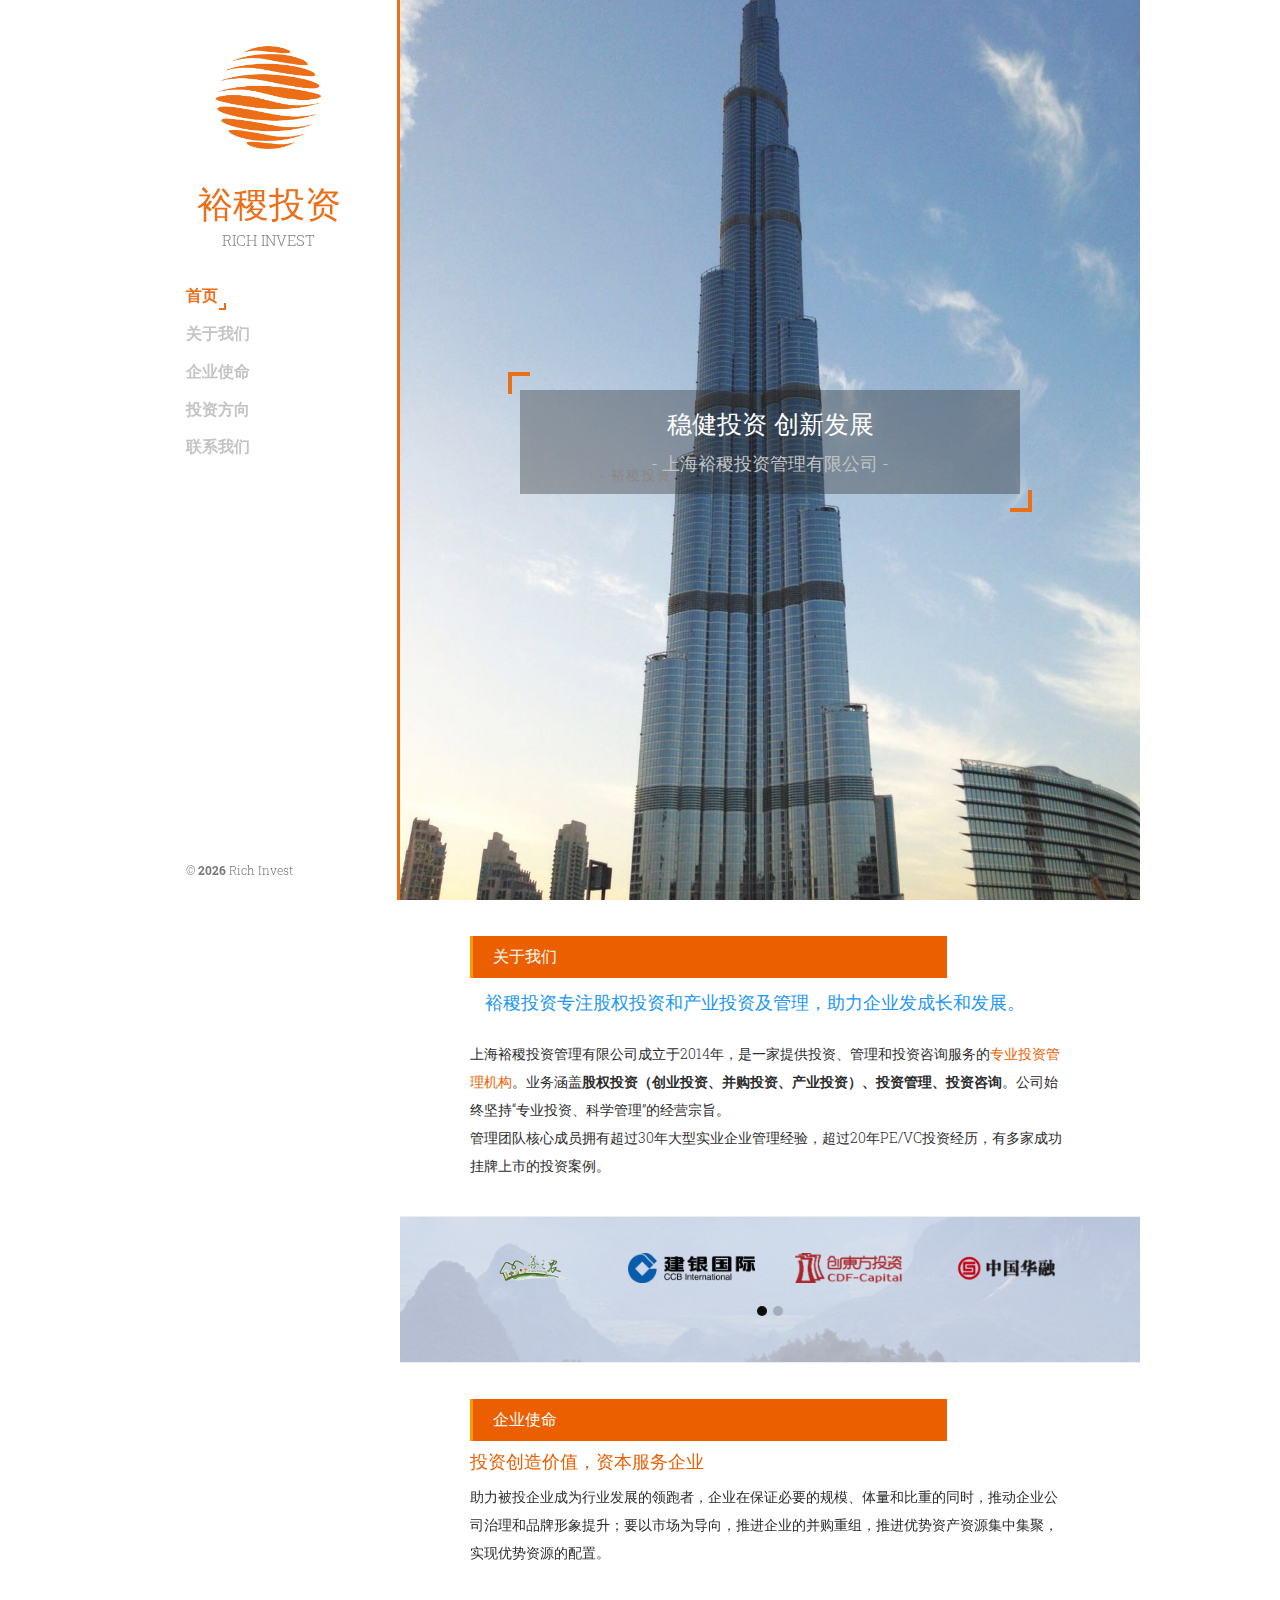
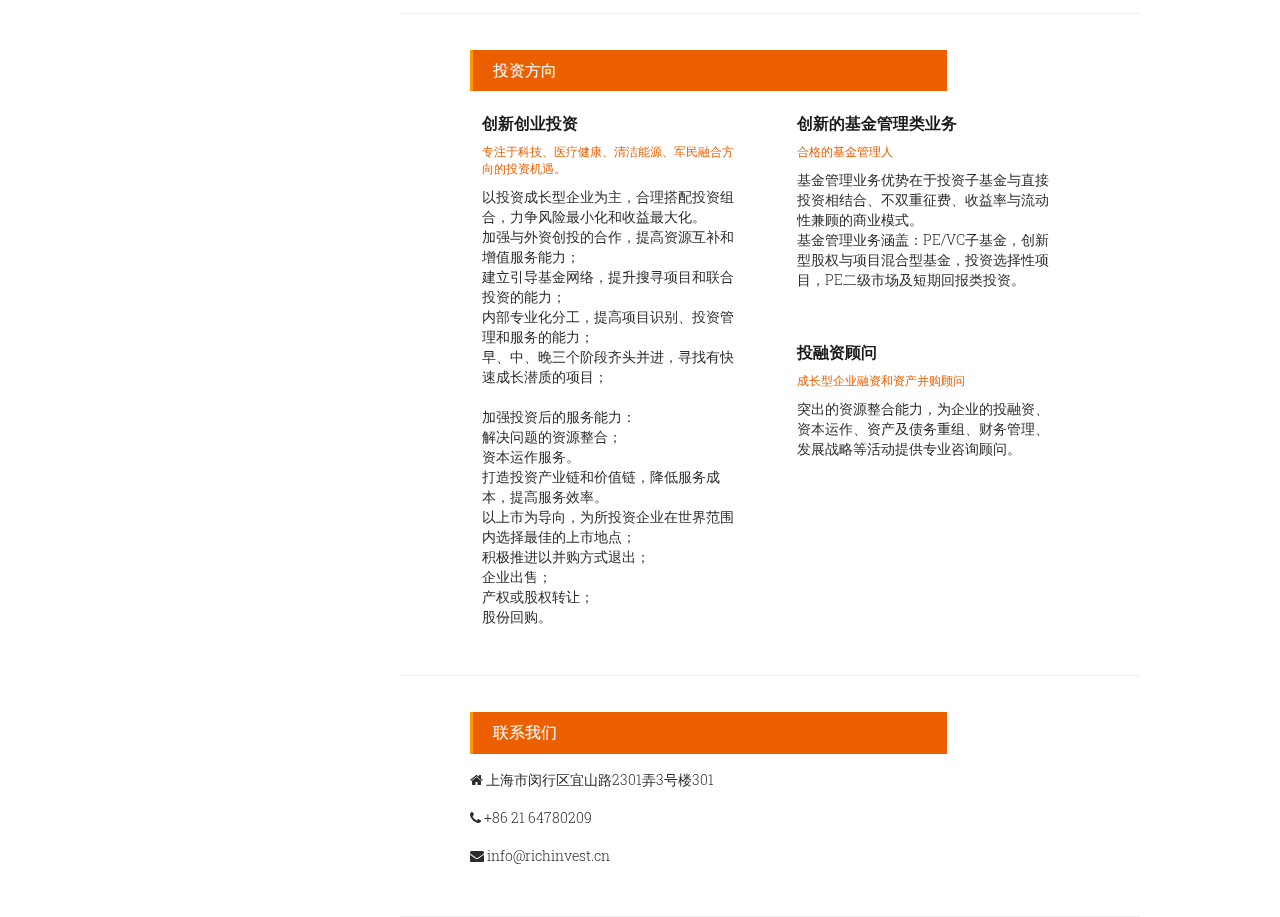
<file: index.html>
<!DOCTYPE html>
<html lang="en-US">

<head>
    <meta charset="utf-8">
    <meta http-equiv="X-UA-Compatible" content="IE=edge">
    <title> 裕稷投资 - 稳健投资 创新发展 </title>
    <meta name="description" content="裕稷投资, rich investment, 上海裕稷投资管理有限公司, 价值投资引领资本回归实业, PE, VC, 天使投资, 创业投资, 投资顾问">
    <meta name="viewport" content="width=device-width, initial-scale=1, maximum-scale=1">
    <link rel="shortcut icon" type="image/x-icon" href="assets/images/favicon.png">

    <!-- STYLESHEETS -->
    <link rel="stylesheet" href="assets/bootstrap/css/bootstrap.min.css" type="text/css" media="all">
    <link rel="stylesheet" href="assets/css/owl.carousel.css" type="text/css" media="all">
    <link rel="stylesheet" href="assets/css/owl.theme.css" type="text/css" media="all">
    <link rel="stylesheet" href="assets/css/font-awesome.min.css" type="text/css" media="all">
    <link rel="stylesheet" href="assets/css/magnific-popup.css" type="text/css" media="all">
    <link rel="stylesheet" href="assets/css/style.css" type="text/css" media="all">

    <!-- GOOGLE FONTS -->
    <link href='https://fonts.googleapis.com/css?family=Montserrat:400,700' rel='stylesheet' type='text/css'>
    <link href='https://fonts.googleapis.com/css?family=Roboto+Slab:400,300,100,700' rel='stylesheet' type='text/css'>

    <!--[if lt IE 9]>
      <script src="https://oss.maxcdn.com/html5shiv/3.7.2/html5shiv.min.js"></script>
      <script src="https://oss.maxcdn.com/respond/1.4.2/respond.min.js"></script>
    <![endif]-->

</head>

<body>
    <!-- Preloader -->
    <div class="preloader-outer">
        <div class="preloader">
            <div class="lines">
                <div class="line line-1"></div>
                <div class="line line-2"></div>
                <div class="line line-3"></div>
            </div>

            <div class="loading-text">- 裕稷投资 -</div>
        </div>
    </div>
    <!-- Preloader end -->

    <!-- Main Wrapper -->
    <main class="wrapper">

        <!-- Header -->
        <header class="header pull-left">

            <!-- Mobile menu -->
            <div class="mobile-bar visible-sm visible-xs">
                <div class="hamburger-menu">
                    <div class="bar"></div>
                </div>
            </div>
            <!-- Mobile menu end -->

            <div class="avatar">
                <img src="assets/images/logo.png" alt="avatar">
            </div>

            <div class="name">
                <h1>裕稷投资</h1>
                <span>RICH INVEST</span>
            </div>


            <!-- Navigation bar -->
            <nav class="main-nav">
                <ul class="navigation">
                    <li class="current"><a href="#welcome">首页</a></li>
                    <li><a href="#about">关于我们</a></li>
                    <li><a href="#culture">企业使命</a></li>
                    <li><a href="#resume">投资方向</a></li>
                    <li><a href="#contact">联系我们</a></li>
                </ul>
            </nav>
            <!-- Navigation bar end -->

            <!-- Footer Copyright -->
            <div class="copyright">
                <span>&copy; <b id="copyrightyear"></b> Rich Invest</span>
            </div>
            <!-- Footer Copyright end -->

        </header>
        <!-- Header end -->

        <!-- Main Content -->
        <div class="main-content pull-right">

            <!-- Section Welcome -->
            <section id="welcome" class="welcome">
                <div class="quote text-center">
                    <h2>稳健投资 创新发展</h2>
                    <span class="author">- 上海裕稷投资管理有限公司 -</span>
                </div>
                <div class="overlay"></div>
            </section>
            <!-- Section Welcome end -->

            <!-- Section About -->
            <section id="about" class="about">

                <div class="section-header">
                    <h2>关于我们</h2>
                </div>

                <!-- Intro -->
                <div class="intro">

                    <ul class="info">
                        <li>裕稷投资专注股权投资和产业投资及管理，助力企业发成长和发展。</li>
                    </ul>

                    <p> 上海裕稷投资管理有限公司成立于2014年，是一家提供投资、管理和投资咨询服务的<span style="color:#eb5f00">专业投资管理机构</span>。业务涵盖<b>股权投资（创业投资、并购投资、产业投资）、投资管理、投资咨询</b>。公司始终坚持“专业投资、科学管理”的经营宗旨。</p>
                    <p> 管理团队核心成员拥有超过30年大型实业企业管理经验，超过20年PE/VC投资经历，有多家成功挂牌上市的投资案例。 </p>
                </div>
                <!-- Intro end -->
            </section>
            <!-- Section About end -->

            <!-- Section Fun Facts -->
            <section id="facts" class="facts">

                <div class="row">

                    <!-- Carousel -->
                    <div class="facts-carousel">

                        <div class="carousel-item">

                            <div class="col-md-3 col-sm-3 col-xs-6 fact-item">
                                <img src="assets/images/brand/brand1.png" />
                            </div>

                            <div class="col-md-3 col-sm-3 col-xs-6 fact-item">
                                <img src="assets/images/brand/brand2.png" />
                            </div>

                            <div class="col-md-3 col-sm-3 col-xs-6 fact-item">
                                <img src="assets/images/brand/brand3.png" />
                            </div>

                            <div class="col-md-3 col-sm-3 col-xs-6 fact-item">
                                <img src="assets/images/brand/brand4.png" />
                            </div>

                        </div>
                        <!-- page 1 end -->

                        <div class="carousel-item">

                            <div class="col-md-3 col-sm-3 col-xs-6 fact-item">
                                <img src="assets/images/brand/brand5.png" />
                            </div>

                            <div class="col-md-3 col-sm-3 col-xs-6 fact-item">
                                <img src="assets/images/brand/brand6.png" />
                            </div>

                            <div class="col-md-3 col-sm-3 col-xs-6 fact-item">
                                <img src="assets/images/brand/brand7.png" />
                            </div>

                            <div class="col-md-3 col-sm-3 col-xs-6 fact-item">
                                <img src="assets/images/brand/brand8.png" />
                            </div>

                        </div>
                        <!-- page 1 end -->
                    </div>
                    <!-- pages end -->

                </div>

                <div class="overlay"></div>

            </section>
            <!-- Section Fun Facts end -->

            <!-- Section Miss -->
            <section id="culture" class="culture">

                <div class="section-header">
                    <h2>企业使命</h2>
                </div>

                <div class="cul">
                    <h4 class="culture-subtitle" style="color: #eb5f00;"> 投资创造价值，资本服务企业 </h4>
                    <p> 助力被投企业成为行业发展的领跑者，企业在保证必要的规模、体量和比重的同时，推动企业公司治理和品牌形象提升；要以市场为导向，推进企业的并购重组，推进优势资产资源集中集聚，实现优势资源的配置。</p>
                </div>


            </section>
            <!-- Section end -->

            <!-- Section Resume -->
            <section id="resume" class="resume">

                <div class="section-header">
                    <h2>投资方向</h2>
                </div>

                <div class="row">

                    <!-- Carousel -->
                    <div class="resume-carousel">

                        <div class="carousel-item">

                            <div class="col-md-6 col-sm-6 col-xs-12">
                                <div class="top-item resume-item">
                                    <h2>创新创业投资</h2>
                                    <span>专注于科技、医疗健康、清洁能源、军民融合方向的投资机遇。</span>
                                    <p> 以投资成长型企业为主，合理搭配投资组合，力争风险最小化和收益最大化。<br /> 
                                        加强与外资创投的合作，提高资源互补和增值服务能力； <br /> 
                                        建立引导基金网络，提升搜寻项目和联合投资的能力； <br /> 
                                        内部专业化分工，提高项目识别、投资管理和服务的能力； <br /> 
                                        早、中、晚三个阶段齐头并进，寻找有快速成长潜质的项目； <br /> 

                                        <br /> 加强投资后的服务能力：<br /> 
                                        解决问题的资源整合； <br /> 
                                        资本运作服务。 <br /> 
                                        打造投资产业链和价值链，降低服务成本，提高服务效率。 <br /> 
                                        以上市为导向，为所投资企业在世界范围内选择最佳的上市地点； <br /> 
                                        积极推进以并购方式退出； <br /> 
                                        企业出售； <br /> 
                                        产权或股权转让； <br /> 
                                        股份回购。
                                    </p>
                                </div>
                            </div>

                            <div class="col-md-6 col-sm-6 col-xs-12">
                                <div class="top-item resume-item">
                                    <h2>创新的基金管理类业务</h2>
                                    <span>合格的基金管理人</span>
                                    <p>基金管理业务优势在于投资子基金与直接投资相结合、不双重征费、收益率与流动性兼顾的商业模式。<br /> 
                                    基金管理业务涵盖：PE/VC子基金，创新型股权与项目混合型基金，投资选择性项目，PE二级市场及短期回报类投资。</p>
                                </div>
                            </div>

                            <div class="col-md-6 col-sm-6 col-xs-12">
                                <div class="resume-item">
                                    <h2>投融资顾问</h2>
                                    <span>成长型企业融资和资产并购顾问</span>
                                    <p>突出的资源整合能力，为企业的投融资、资本运作、资产及债务重组、财务管理、发展战略等活动提供专业咨询顾问。</p>
                                </div>
                            </div>

                        </div>
                        <!-- Page 1 End -->

                    </div>
                    <!-- Carousel end -->

                </div>

            </section>
            <!-- Section Resume end -->



            <!-- Section Contact -->
            <section id="contact" class="contact">

                <div class="section-header">
                    <h2>联系我们</h2>
                </div>

                <p> <i class="fa fa-home"></i> 上海市闵行区宜山路2301弄3号楼301 </p>
                <p> <i class="fa fa-phone"></i> +86 21 64780209 </p>
                <p> <i class="fa fa-envelope"></i> info@richinvest.cn </p>

            </section>
            <!-- Section Contact end -->

        </div>
        <!-- Main Content end -->

    </main>
    <!-- Main Wrapper end -->

    <!-- SCRIPTS -->
    <script type="text/javascript" src="assets/js/jquery-1.12.3.min.js"></script>
    <script type="text/javascript" src="assets/js/jquery.onepage-scroll.min.js"></script>
    <script type="text/javascript" src="assets/js/jquery.easing.min.js"></script>
    <script type="text/javascript" src="assets/js/jquery.backstretch.min.js"></script>
    <script type="text/javascript" src="assets/js/jquery.filterizr.js"></script>
    <script type="text/javascript" src="assets/js/jquery.magnific-popup.min.js"></script>
    <script type="text/javascript" src="assets/bootstrap/js/bootstrap.min.js"></script>
    <script type="text/javascript" src="assets/js/owl.carousel.min.js"></script>
    <script type="text/javascript" src="assets/js/custom.js"></script>
    <script type="text/javascript" src="assets/js/smoothscroll.min.js"></script>

</body>

</html>
</file>
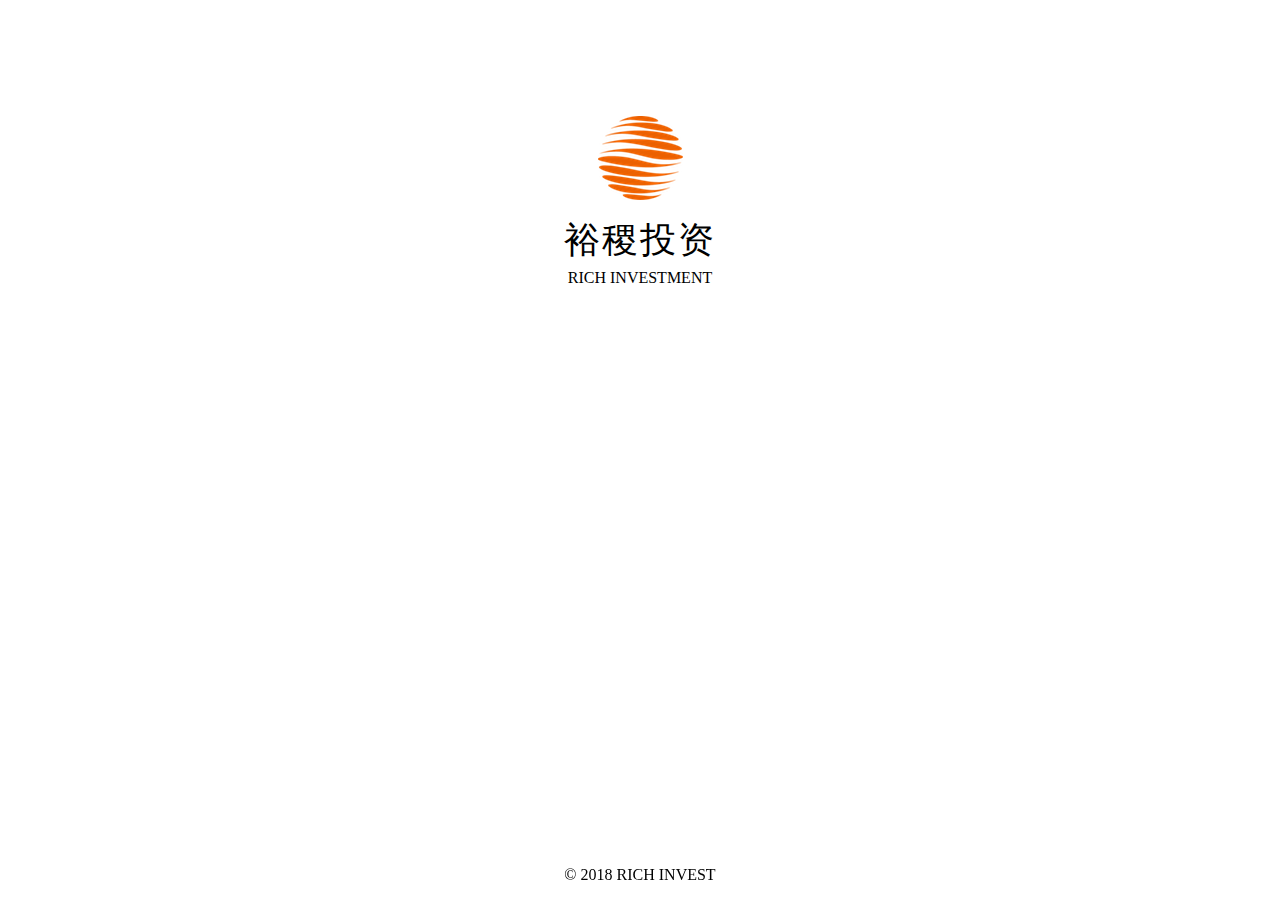
<file: index/index.html>
<!DOCTYPE html>
<html lang="en">

<head>
    <!-- Basic Page Needs -->
    <meta charset="utf-8">
    <meta http-equiv="X-UA-Compatible" content="IE=edge">
    <meta name="description" content="裕稷投资, 上海裕稷投资管理有限公司, 价值投资引领资本回归实业, PE, VC, 天使投资, 创业投资, 投资顾问">
    <meta name="author" content="sailing.cao">
    <!-- Page Title -->
    <title> 裕稷投资 - 稳健投资 创新发展 </title>
    <!-- Favicon -->
    <link rel="icon" type="image/png" href="../favicon.png">
    <!-- Mobile Specific Metas -->
    <meta name="viewport" content="width=device-width, initial-scale=1">
    <style type="text/css" media="screen">
    html {
        height: 100%;
    }
    body {
        text-align: center;
        margin: 0px auto;
        padding-top: 100px;
    }
    </style>
</head>

<body>
    <p><img src="../favicon.png" /> </p>
    <p style="font-size: 36px; line-height: 1px; letter-spacing:2px">裕稷投资</p>
    <p style="line-height: 1px;">RICH INVESTMENT</p>
    <p style="bottom: 0px; position: fixed; text-align: content; width: 100%;">&copy; 2018 RICH INVEST</p>
</body>

</html>
</file>
<file: assets/css/style.css>
/*
Style for richinvest.cn
Version: 1.0
Author: sailing.cao

[TABLE OF CONTENTS]

01. Global Styles
02. Preloader
03. Layout
04. Header
05. Main Content
06. Section Welcome
07. Section Fun Facts
08. Section Resume
09. Section Works
10. Section Testimonials
11. Section Blog
12. Section Customers
13. Section Contact
14. Other Elements
15. Responsive
*/


/*-----------------------------------------------------------------*/


/*                      GLOBAL STYLES                              */


/*-----------------------------------------------------------------*/

body {
    color: #1a1a1a;
    font-family: "微软雅黑", "Roboto Slab", serif;
    overflow-x: hidden;
}

h1,
h2,
h3,
h4,
h5,
h6 {
    font-family: "Montserrat", sans-serif;
}

img {
    max-width: 100%;
    height: auto;
}

ul {
    padding-left: 15px;
}

li {
    padding: 0 0 10px;
}


/*-----------------------------------------------------------------*/


/*                      PRELOADER                                  */


/*-----------------------------------------------------------------*/

.preloader-outer {
    position: fixed;
    top: 0;
    left: 0;
    height: 100%;
    width: 100%;
    background: #fff;
    z-index: 6;
    overflow: hidden;
}

.preloader {
    position: absolute;
    top: 50%;
    left: 50%;
    width: 120px;
    height: 60px;
    margin: -30px 0 0 -40px;
}

.preloader .lines {
    width: 100px;
    height: 40px;
    position: absolute;
}

.preloader .lines .line {
    width: 100px;
    height: 1px;
    background-color: #eb5f00;
    position: absolute;
    clip: rect(0, 0, 20px, 0);
}

.preloader .lines .line.line-1 {
    top: 0;
    color: #eb5f00;
    animation: slide 2s ease 0.1s infinite;
}

.preloader .lines .line.line-2 {
    top: 15px;
    color: #eb5f00;
    animation: slide 2s ease .25s infinite;
}

.preloader .lines .line.line-3 {
    top: 30px;
    color: #eb5f00;
    animation: slide 2s ease .5s infinite;
}

.preloader .loading-text {
    position: absolute;
    top: 50px;
    width: 100%;
    color: #eb5f00;
    font-size: 14px;
    font-family: "Montserrat", sans-serif;
    letter-spacing: 1px;
    line-height: 10px;
    height: 10px;
    text-transform: uppercase;
}

@keyframes slide {
    0% {
        clip: rect(0, 0, 20px, 0);
    }
    30% {
        clip: rect(0, 80px, 20px, 0);
    }
    50% {
        clip: rect(0, 80px, 20px, 0);
    }
    80% {
        clip: rect(0, 80px, 20px, 80px);
    }
    100% {
        clip: rect(0, 80px, 20px, 80px);
    }
}

@keyframes fade {
    0% {
        opacity: 1;
    }
    50% {
        opacity: 0;
    }
    100% {
        opacity: 1;
    }
}


/*-----------------------------------------------------------------*/


/*                      LAYOUT                                     */


/*-----------------------------------------------------------------*/

.wrapper {
    width: 1000px;
    margin: 0 auto;
}


/*-----------------------------------------------------------------*/


/*                      HEADER                                     */


/*-----------------------------------------------------------------*/

.header {
    padding: 46px;
    position: fixed;
    height: 100%;
    width: 260px;
    border-right: 3px solid #eb5f00;
    z-index: 5;
}

.header .avatar {
    overflow: hidden;
    width: 105px;
    height: 105px;
    margin: 0px auto;
    -webkit-border-radius: 50%;
    -moz-border-radius: 50%;
    -ms-border-radius: 50%;
    border-radius: 50%;
}

.header .avatar img {
    width: 100%;
}

.header .name {
    margin: 34px 0;
    text-align: center;
}

.header .name h1 {
    font-family: "Montserrat", sans-serif;
    font-size: 36px;
    font-weight: 400;
    color: #eb5f00;
    margin: 0 0 5px;
    text-transform: uppercase;
}

.header .name span {
    color: #777676;
    font-family: "Roboto Slab", serif;
    font-size: 15px;
    font-weight: 300;
}


/* === Social Icons === */

.header .social-icons {
    margin: 0 0 34px;
}

.header .social-icons ul {
    list-style: none;
    margin: 0;
    padding: 0;
}

.header .social-icons ul li {
    display: inline-block;
    padding: 0 20px 0 0;
}

.header .social-icons ul li a {
    color: #eb5f00;
}

.header .social-icons ul li a i {
    font-size: 16px;
}

.header .social-icons ul li:last-child {
    padding-right: 0;
}


/* === Navigation === */

.header .main-nav ul {
    list-style: none;
    padding: 0;
    margin: 0;
}

.header .main-nav ul li {
    padding-bottom: 15px;
}

.header .main-nav ul li a {
    color: #bebebe;
    font-family: "Montserrat", sans-serif;
    font-size: 16px;
    font-weight: 700;
    text-transform: uppercase;
    position: relative;
    -webkit-transition: all .3s ease-in-out;
    -moz-transition: all .3s ease-in-out;
    -o-transition: all .3s ease-in-out;
    transition: all .3s ease-in-out;
}

.header .main-nav ul li a:hover,
.header .main-nav ul li a:focus {
    color: #eb5f00;
    text-decoration: none;
}

.header .main-nav ul li a:before {
    -webkit-transition: all .3s ease-in-out;
    -moz-transition: all .3s ease-in-out;
    -o-transition: all .3s ease-in-out;
    transition: all .3s ease-in-out;
}

.header .main-nav ul li a:after {
    -webkit-transition: all .3s ease-in-out;
    -moz-transition: all .3s ease-in-out;
    -o-transition: all .3s ease-in-out;
    transition: all .3s ease-in-out;
}

.header .main-nav ul li a:hover:before {
    content: '';
    position: absolute;
    left: -8px;
    top: -5px;
    height: 7px;
    width: 7px;
}

.header .main-nav ul li a:hover:after {
    content: '';
    position: absolute;
    right: -8px;
    bottom: -5px;
    height: 7px;
    width: 7px;
    border-bottom: solid 2px #eb5f00;
    border-right: solid 2px #eb5f00;
}

.header .main-nav ul li:last-child {
    padding-bottom: 0;
}

.header .main-nav ul li.current a {
    color: #eb5f00;
}

.header .main-nav ul li.current a:before {
    content: '';
    position: absolute;
    left: -8px;
    top: -5px;
    height: 7px;
    width: 7px;
}

.header .main-nav ul li.current a:after {
    content: '';
    position: absolute;
    right: -8px;
    bottom: -5px;
    height: 7px;
    width: 7px;
    border-bottom: solid 2px #eb5f00;
    border-right: solid 2px #eb5f00;
}


/* === Copyright === */

.header .copyright {
    bottom: 20px;
    position: absolute;
}

.header .copyright span {
    color: #6a6a6a;
    font-family: "Roboto Slab", serif;
    font-size: 12px;
    font-weight: 300;
}


/* === Mobile Menu Bar === */

.header .mobile-bar {
    background: #eb5f00;
    color: #FFF;
    height: 48px;
    right: -48px;
    position: absolute;
    width: 48px;
    z-index: 3;
}

.header .hamburger-menu {
    position: absolute;
    top: 0;
    left: 15px;
    bottom: 0;
    margin: auto;
    width: 21px;
    height: 55px;
    cursor: pointer;
}

.header .bar,
.header .bar:after,
.header .bar:before {
    width: 21px;
    height: 3px;
}

.header .bar {
    position: relative;
    transform: translateY(25px);
    background: #fff;
    transition: all 0 300ms;
}

.header .bar.animate {
    background: rgba(255, 255, 255, 0);
}

.header .bar:before {
    content: "";
    position: absolute;
    left: 0;
    bottom: 10px;
    background: #fff;
    transition: bottom 300ms 300ms cubic-bezier(0.23, 1, 0.32, 1), transform 300ms cubic-bezier(0.23, 1, 0.32, 1);
}

.header .bar:after {
    content: "";
    position: absolute;
    left: 0;
    top: 10px;
    background: #fff;
    transition: top 300ms 300ms cubic-bezier(0.23, 1, 0.32, 1), transform 300ms cubic-bezier(0.23, 1, 0.32, 1);
}

.header .bar.animate:after {
    top: 0;
    transform: rotate(45deg);
    transition: top 300ms cubic-bezier(0.23, 1, 0.32, 1), transform 300ms 300ms cubic-bezier(0.23, 1, 0.32, 1);
}

.header .bar.animate:before {
    bottom: 0;
    transform: rotate(-45deg);
    transition: bottom 300ms cubic-bezier(0.23, 1, 0.32, 1), transform 300ms 300ms cubic-bezier(0.23, 1, 0.32, 1);
}


/*-----------------------------------------------------------------*/


/*                      MAIN CONTENT                               */


/*-----------------------------------------------------------------*/

.main-content {
    background: #FFF;
    width: 100%;
    padding-left: 260px;
}

.main-content p {
    color: #2c2c2c;
    font-family: "微软雅黑", "Roboto Slab", serif;
    font-size: 14px;
    font-weight: 300;
    line-height: 28px;
}


/* === Section Configure === */

.main-content section {
    padding: 36px 70px;
    position: relative;
    border-bottom: solid 1px #EEE;
}


/* === Section Header === */

.main-content section .section-header {
    margin-bottom: 12px;
    position: relative;
}

.main-content section .section-header h2 {
    color: #fff;
    display: inline-block;
    font-family: "Montserrat", sans-serif;
    font-size: 16px;
    font-weight: 400;
    margin: 0;
    text-transform: uppercase;
    padding: 12px 65% 12px 20px;
    position: relative;
    background-color: #eb5f00;
    border-left: 3px solid #ff9800;
}


/* === Section Header Light === */

.main-content section .section-header-light {
    margin-bottom: 60px;
    position: relative;
    z-index: 1;
}

.main-content section .section-header-light h2 {
    color: #FFF !important;
    display: inline-block;
    font-family: "Montserrat", sans-serif;
    font-size: 14px;
    font-weight: 400;
    margin: 0;
    text-transform: uppercase;
    padding-left: 20px;
    position: relative;
}

.main-content section .section-header-light h2:before {
    content: '';
    position: absolute;
    background: transparent;
    bottom: 10px;
    left: 0;
    height: 16px;
    width: 16px;
    border-left: solid 3px #eb5f00 !important;
    border-top: solid 3px #eb5f00 !important;
}

.main-content section .section-header-light h2:after {
    content: '';
    position: absolute;
    background: transparent;
    bottom: -10px;
    right: -17px;
    height: 16px;
    width: 16px;
    border-right: solid 3px #eb5f00 !important;
    border-bottom: solid 3px #eb5f00 !important;
}


/*-----------------------------------------------------------------*/


/*                      SECTION WELCOME                            */


/*-----------------------------------------------------------------*/

.welcome {
    padding: 0 !important;
    position: relative;
    border-bottom: 0 !important;
}

.welcome .backstretch {
    position: absolute;
    top: 0;
    bottom: 0;
}


/* === Quote === */

.welcome .quote {
    margin: 0 auto;
    top: calc(50% - 60px);
    position: relative;
    width: 500px;
    z-index: 1;
    padding: 18px 0px;
    background: rgba(12, 12, 12, 0.35);
}

.welcome .quote:before {
    content: '';
    position: absolute;
    left: -12px;
    top: -18px;
    height: 22px;
    width: 22px;
    border-top: solid 4px #eb5f00;
    border-left: solid 4px #eb5f00;
}

.welcome .quote:after {
    content: '';
    position: absolute;
    right: -12px;
    bottom: -18px;
    height: 22px;
    width: 22px;
    border-bottom: solid 4px #eb5f00;
    border-right: solid 4px #eb5f00;
}

.welcome .quote h2 {
    color: #FFF;
    font-family: "Montserrat", sans-serif;
    font-size: 25px;
    font-weight: 400;
    margin: 0;
    line-height: 1.3em;
}

.welcome .quote span.author {
    color: #bdbdbd;
    display: block;
    font-size: 18px;
    font-family: "Roboto Slab", serif;
    font-weight: 300;
    margin-top: 10px;
}

.welcome .overlay {
    height: 100%;
    left: 0;
    top: 0;
    position: absolute;
    width: 100%;
}


/*-----------------------------------------------------------------*/


/*                      SECTION ABOUT                              */


/*-----------------------------------------------------------------*/

.about .intro ul.info {
    ] padding: 0;
    list-style: none;
}

.about .intro ul.info li {
    padding: 15px 0;
    font-family: "Roboto Slab", sans-serif;
    font-weight: 300;
    color: #2196f3;
    font-size: 18px;
}

.about .intro ul.info li:first-child {
    padding-top: 0;
}

.about .intro p {
    margin: 0;
}

.about .skills .item {
    margin-top: 40px;
}

.about .skills .item .skill-info {
    margin-bottom: 30px;
}

.about .skills .item .skill-info h3 {
    font-family: "Montserrat", sans-serif;
    font-size: 14px;
    margin: 0;
}

.about .skills .item .skill-info span {
    font-family: "Roboto Slab", serif;
    font-size: 12px;
    font-weight: 300;
    color: #9C9C9C;
}


/*-----------------------------------------------------------------*/


/*                      SECTION FUN FACTS                          */


/*-----------------------------------------------------------------*/

.facts {
    background: url(../images/slide5.png) bottom right no-repeat;
    background-size: cover;
}

.facts .fact-item {
    position: relative;
    z-index: 1;
}

.facts .fact-item em.number {
    font-family: "Montserrat", sans-serif;
    font-size: 30px;
    font-style: normal;
    color: #eb5f00;
    display: block;
    margin: 0 0 8px;
}

.facts .fact-item span.text {
    color: #A0A0A0;
    font-family: "Roboto Slab", serif;
    font-weight: 100;
    font-size: 14px;
}

.facts .overlay {
    height: 100%;
    left: 0;
    top: 0;
    position: absolute;
    width: 100%;
}


/*-----------------------------------------------------------------*/


/*                      SECTION RESUME                             */


/*-----------------------------------------------------------------*/

.resume .top-item {
    margin-top: 0 !important;
}

.resume .resume-item {
    background: #FFF;
    padding: 12px;
    margin-top: 30px;
    overflow: hidden;
}

.resume .resume-item h2 {
    font-size: 16px;
    font-weight: 700;
    margin: 0 0 10px;
}

.resume .resume-item span {
    color: #eb5f00;
    display: block;
    font-size: 12px;
    font-weight: 300;
    margin: 0 0 10px;
}

.resume .resume-item p {
    line-height: 20px;
    margin-bottom: 0;
}

.resume .resume-download {
    display: block;
    position: absolute;
    right: 0;
    top: -12px;
    background: #0C0C0C;
    color: #FFF;
    padding: 5px 10px;
    border-radius: 2px;
}


/*-----------------------------------------------------------------*/


/*                      SECTION WORKS                              */


/*-----------------------------------------------------------------*/

.works .control {
    margin-bottom: 30px;
}

.works .control ul {
    list-style: none;
    margin: 0;
    padding: 0;
}

.works .control ul li {
    display: inline-block;
    padding: 0 20px 0 0;
}

.works .control ul li a {
    color: #9E9E9E;
    cursor: pointer;
    font-family: "Montserrat", sans-serif;
    font-size: 14px;
}

.works .control ul li a:hover {
    color: #1a1a1a;
    text-decoration: none;
}

.works .control ul li.active a {
    color: #1a1a1a;
}

.works .control ul li:last-child {
    padding-right: 0;
}

.works .item-outer {
    list-style: none;
    margin: 0 -1px;
    overflow: hidden;
    padding: 0;
    -webkit-transition: all .3s ease-in-out;
    -moz-transition: all .3s ease-in-out;
    -o-transition: all .3s ease-in-out;
    transition: all .3s ease-in-out;
}

.works .item-outer .filtr-item {
    display: inline-block;
    padding: 0 1px;
}

.works .item-outer .item {
    margin-bottom: 2px;
    overflow: hidden;
    height: 193px;
    position: relative;
}

.works .item-outer .item .title {
    color: #FFF;
    position: absolute;
    top: 0;
    height: 100%;
    width: 100%;
    z-index: 2;
}

.works .item-outer .item .title:before {
    content: '';
    border-top: solid #FFF 3px;
    border-left: solid #FFF 3px;
    position: absolute;
    left: 15px;
    top: 15px;
    height: 18px;
    width: 18px;
    -ms-transform: translate(-45px, -45px);
    -webkit-transform: translate(-45px, -45px);
    transform: translate(-45px, -45px);
    -webkit-transition: all .3s ease-in-out;
    -moz-transition: all .3s ease-in-out;
    -o-transition: all .3s ease-in-out;
    transition: all .3s ease-in-out;
}

.works .item-outer .item .title:after {
    content: '';
    border-bottom: solid #FFF 3px;
    border-right: solid #FFF 3px;
    position: absolute;
    right: -35px;
    bottom: -35px;
    height: 18px;
    width: 18px;
    -ms-transform: translate(45px, 45px);
    -webkit-transform: translate(45px, 45px);
    transform: translate(45px, 45px);
    -webkit-transition: all .3s ease-in-out;
    -moz-transition: all .3s ease-in-out;
    -o-transition: all .3s ease-in-out;
    transition: all .3s ease-in-out;
}

.works .item-outer .item .title .inner {
    text-align: center;
    top: calc(50% - 30px);
    width: 100%;
    position: absolute;
}

.works .item-outer .item .title h2 {
    font-size: 18px;
    font-weight: 400;
    letter-spacing: .04em;
    text-transform: uppercase;
    margin: 0 0 5px;
    -ms-transform: translateY(-200px);
    -webkit-transform: translateY(-200px);
    transform: translateY(-200px);
    -webkit-transition: all .3s ease-in-out;
    -moz-transition: all .3s ease-in-out;
    -o-transition: all .3s ease-in-out;
    transition: all .3s ease-in-out;
}

.works .item-outer .item .title span {
    color: #DDD;
    display: block;
    font-size: 12px;
    font-weight: 100;
    -ms-transform: translateY(220px);
    -webkit-transform: translateY(220px);
    transform: translateY(220px);
    -webkit-transition: all .3s ease-in-out;
    -moz-transition: all .3s ease-in-out;
    -o-transition: all .3s ease-in-out;
    transition: all .3s ease-in-out;
}

.works .item-outer .item img {
    max-width: 100%;
    height: auto;
    -ms-transform: scale(1);
    -webkit-transform: scale(1);
    transform: scale(1);
    -webkit-transition: all .3s ease-in-out;
    -moz-transition: all .3s ease-in-out;
    -o-transition: all .3s ease-in-out;
    transition: all .3s ease-in-out;
}

.works .item-outer .item .overlay {
    background: rgba(12, 12, 12, 0.85);
    height: 100%;
    left: 0;
    opacity: 0;
    top: 0;
    position: absolute;
    width: 100%;
    z-index: 1;
    -webkit-transition: all .3s ease-in-out;
    -moz-transition: all .3s ease-in-out;
    -o-transition: all .3s ease-in-out;
    transition: all .3s ease-in-out;
}

.works .item-outer .item:hover h2 {
    -ms-transform: translateY(0px);
    -webkit-transform: translateY(0px);
    transform: translateY(0px);
}

.works .item-outer .item:hover span {
    -ms-transform: translateY(0px);
    -webkit-transform: translateY(0px);
    transform: translateY(0px);
}

.works .item-outer .item:hover .overlay {
    opacity: 1;
}

.works .item-outer .item:hover img {
    -ms-transform: scale(1.1);
    -webkit-transform: scale(1.1);
    transform: scale(1.1);
}

.works .item-outer .item:hover .title:before {
    -ms-transform: translate(0px);
    -webkit-transform: translate(0px);
    transform: translate(0px);
}

.works .item-outer .item:hover .title:after {
    -ms-transform: translate(-45px, -45px);
    -webkit-transform: translate(-45px, -45px);
    transform: translate(-45px, -45px);
}

.works .item-outer .mix {
    padding: 5px;
}


/*-----------------------------------------------------------------*/


/*                      SECTION TESTIMONIALS                       */


/*-----------------------------------------------------------------*/

.testimonials .item .thumb {
    border: solid 1px #ECECEC;
    width: 128px;
    height: 128px;
    overflow: hidden;
    -webkit-border-radius: 50%;
    -moz-border-radius: 50%;
    -ms-border-radius: 50%;
    border-radius: 50%;
}

.testimonials .item .text span.author {
    color: #B1B1B1;
    font-family: "Montserrat", sans-serif;
    font-size: 12px;
}


/*-----------------------------------------------------------------*/


/*                      SECTION BLOG                               */


/*-----------------------------------------------------------------*/

.blog .item {
    margin-bottom: 30px;
}

.blog .item .thumb {
    height: 180px;
    overflow: hidden;
}

.blog .item .thumb img {
    width: 100%;
    height: auto;
}

.blog .item .text h2 {
    font-size: 18px;
    font-weight: 400;
    margin: 0 0 15px;
}

.blog .item .text p {
    margin: 0 0 15px;
}

.blog .blog-single img {
    margin-bottom: 20px;
}


/*-----------------------------------------------------------------*/


/*                      SECTION CUSTOMERS                          */


/*-----------------------------------------------------------------*/

.customers {
    background: url(../images/slide3.png) bottom left no-repeat;
    background-size: cover;
}

.customers .customer-carousel {
    z-index: 1;
}

.customers .item {
    margin-right: 24px;
    position: relative;
    z-index: 1;
}

.customers .item img {
    max-width: 100%;
    opacity: .5;
    height: auto;
    -webkit-transition: all .3s ease-in-out;
    -moz-transition: all .3s ease-in-out;
    -o-transition: all .3s ease-in-out;
    transition: all .3s ease-in-out;
}

.customers .item img:hover {
    opacity: 1;
}

.customers .overlay {
    height: 100%;
    left: 0;
    top: 0;
    position: absolute;
    width: 100%;
}

.customers .owl-theme .owl-controls .owl-page span {
    width: 10px;
    height: 10px;
    margin: 5px 3px;
    background: #FFF;
}

.customers .owl-theme .owl-controls {
    margin-top: 24px;
}


/*-----------------------------------------------------------------*/


/*                      OTHER ELEMENTS                             */


/*-----------------------------------------------------------------*/

.more-items {
    margin-top: 25px;
}

.more-items a {
    color: #0C0C0C;
    font-weight: 300;
    text-decoration: none;
}

.more-items a:hover {
    text-decoration: underline;
}

.more-items a i {
    margin-right: 10px;
}

.pagination {
    margin-top: 25px;
    width: 100%;
}

.pagination a {
    color: #1a1a1a;
}


/* === Button === */

.btn-default {
    color: #FFF;
    background-color: #0C0C0C;
    border: 0;
    border-radius: 0;
    font-size: 12px;
    font-weight: 300;
    padding: 5px 16px;
    position: relative;
}

.btn-default:after {
    content: '\f178';
    font-family: 'FontAwesome';
    font-size: 12px;
    top: 0;
    right: -29px;
    padding: 5px 8px;
    position: absolute;
    background: #0C0C0C;
    -webkit-transition: all .8s ease-in-out;
    -moz-transition: all .8s ease-in-out;
    -o-transition: all .8s ease-in-out;
    transition: all .8s ease-in-out;
    -ms-transform: rotateY(0deg);
    -webkit-transform: rotateY(0deg);
    transform: rotateY(0deg);
}

.btn-default:hover {
    color: #FFF;
    background-color: #0C0C0C;
    border: 0;
}

.btn-default:hover:after {
    -ms-transform: rotateY(360deg);
    -webkit-transform: rotateY(360deg);
    transform: rotateY(360deg);
}


/* === Progress Bar === */

.progress {
    height: 1px;
    margin-bottom: 20px;
    overflow: hidden;
    background-color: #E0E0E0;
    border-radius: 0;
    -webkit-box-shadow: none;
    box-shadow: none;
}

.progress-bar {
    float: left;
    width: 0;
    height: 100%;
    font-size: 12px;
    line-height: 1px;
    color: #fff;
    text-align: center;
    background-color: #0C0C0C;
    -webkit-box-shadow: none;
    box-shadow: none;
    -webkit-transition: width .6s ease;
    -o-transition: width .6s ease;
    transition: width .6s ease;
}


/* === Form Control === */

.form-control {
    display: block;
    width: 100%;
    height: 50px;
    padding: 0;
    font-size: 14px;
    font-weight: 300;
    line-height: 1.6;
    color: #555;
    background-color: #fff;
    background-image: none;
    border-bottom: solid 1px #0C0C0C;
    border-top: 0;
    border-left: 0;
    border-right: 0;
    border-radius: 0;
    -webkit-box-shadow: none;
    box-shadow: none;
}

.form-control:focus {
    border-color: #C7C7C7;
    outline: 0;
    -webkit-box-shadow: none;
    box-shadow: none;
}

.form-group {
    margin-bottom: 25px;
}


/* === Owl Configure === */

.owl-theme .owl-controls .owl-page span {
    width: 10px;
    height: 10px;
    margin: 5px 3px;
    filter: Alpha(Opacity=20);
    opacity: .2;
    background: #0C0C0C;
}

.owl-theme .owl-controls {
    margin-top: 18px;
}


/*-----------------------------------------------------------------*/


/*                      RESPONSIVE                                  */


/*-----------------------------------------------------------------*/

@media only screen and (min-width: 480px) and (max-width: 767px) {
    .works .item-outer .mix {
        width: 50%;
    }
}

@media only screen and (max-width: 991px) {
    .wrapper {
        width: 100%;
    }
    .header {
        -ms-transform: translateX(-260px);
        -webkit-transform: translateX(-260px);
        transform: translateX(-260px);
        -webkit-transition: all .3s ease-in-out;
        -moz-transition: all .3s ease-in-out;
        -o-transition: all .3s ease-in-out;
        transition: all .3s ease-in-out;
    }
    .pushed {
        -ms-transform: translateX(0);
        -webkit-transform: translateX(0);
        transform: translateX(0);
    }
    .main-content {
        width: 100%;
        -webkit-transition: all .3s ease-in-out;
        -moz-transition: all .3s ease-in-out;
        -o-transition: all .3s ease-in-out;
        transition: all .3s ease-in-out;
        padding-left: 0px;
    }
    .main-pushed {
        -ms-transform: translateX(260px);
        -webkit-transform: translateX(260px);
        transform: translateX(260px);
    }
    .works .item-outer .item {
        height: 280px;
    }
}

@media only screen and (max-width: 767px) {
    .welcome {
        padding: 50px !important;
    }
    .welcome .quote {
        width: initial;
    }
    .facts .fact-item {
        margin-bottom: 20px;
    }
    .resume .resume-item {
        margin-top: 30px !important;
    }
    .blog .item .text {
        margin-top: 25px;
    }
}

@media only screen and (max-width: 480px) {
    .main-content section {
        padding: 36px 30px;
    }
}

@media only screen and (max-height: 600px) {
    .header .name {
        margin: 15px 0;
    }
    .header .main-nav ul li {
        padding-bottom: 10px;
    }
    .header .social-icons {
        margin: 0 0 15px;
    }
    .header .copyright {
        bottom: -18px;
        position: relative;
    }
}
</file>
